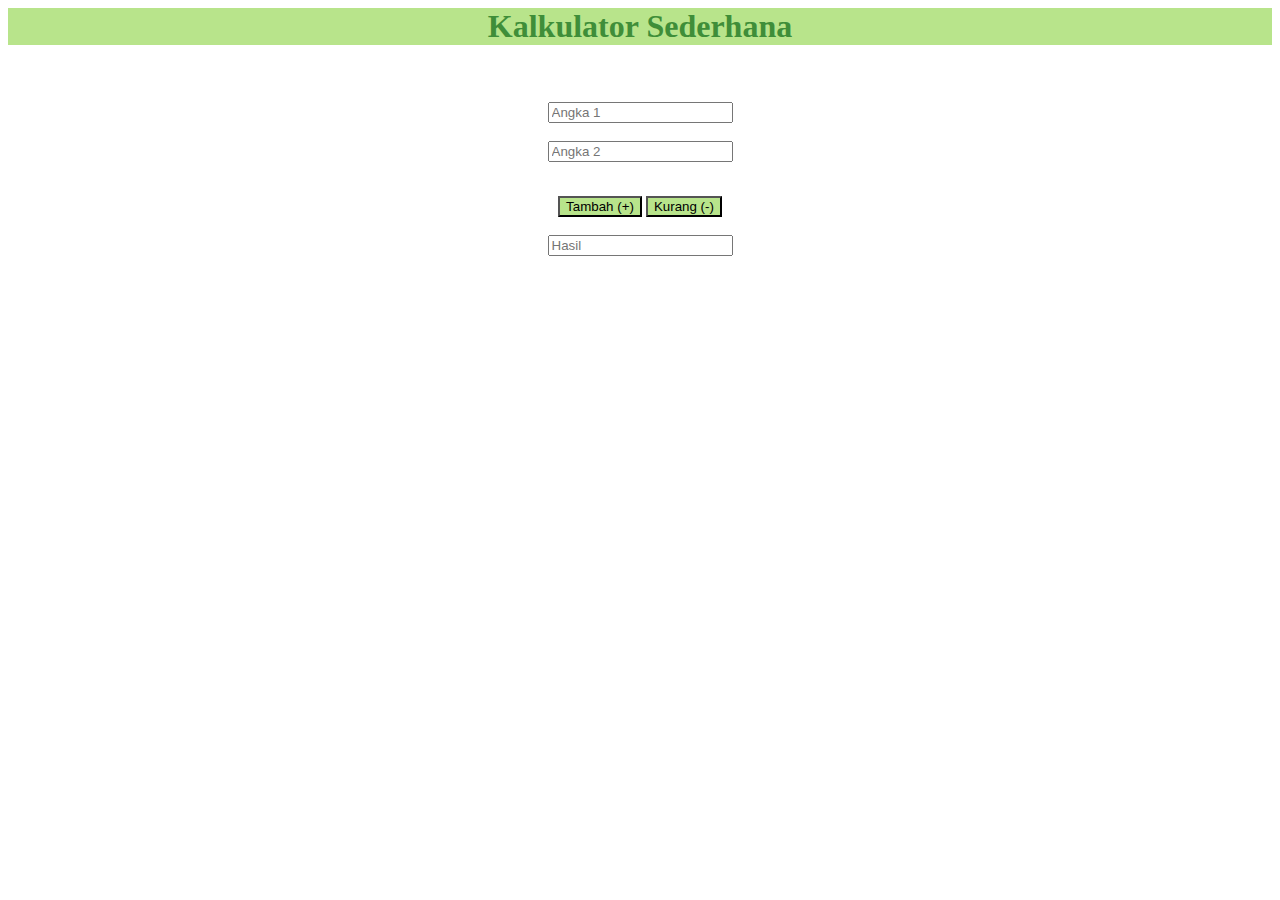
<file: Documents/SEMESTER 4/Pembelajaran Platform/praktikum 3/index.html>
<html>
    <link rel="stylesheet" href="kalkulator.css"
    <body>
        <h1>Kalkulator Sederhana</h1>
        <br>
        <br>
        
        <form style="text-align: center;">
        
        <label for="angka1"></label>
        <input type="number" id="angka1" placeholder="Angka 1">
        <br>
        <br>
        
        <label for="angka2"></label>
        <input type="number" id="angka2" placeholder="Angka 2">
        <br>
        <br>
        
    </form>
        
       <center>
        <button onclick = "ftambah()">Tambah (+)</button>
        <button onclick = "fkurang()">Kurang (-)</button>
        
        <br>
        <br>
        <label for="hasil"></label>
        <input type="number" id="hasil" placeholder="Hasil" readonly>
    </center>

        <script>
            var angka1=document.getElementById("angka1");
            var angka2=document.getElementById("angka2");
            var hasil=document.getElementById("hasil");

            function ftambah() {
                hasil.value = Number(angka1.value) + Number(angka2.value);
            }

            function fkurang() {
                hasil.value = Number(angka1.value) - Number(angka2.value);
            }




        
        </script>
    </body>
</html>
</file>
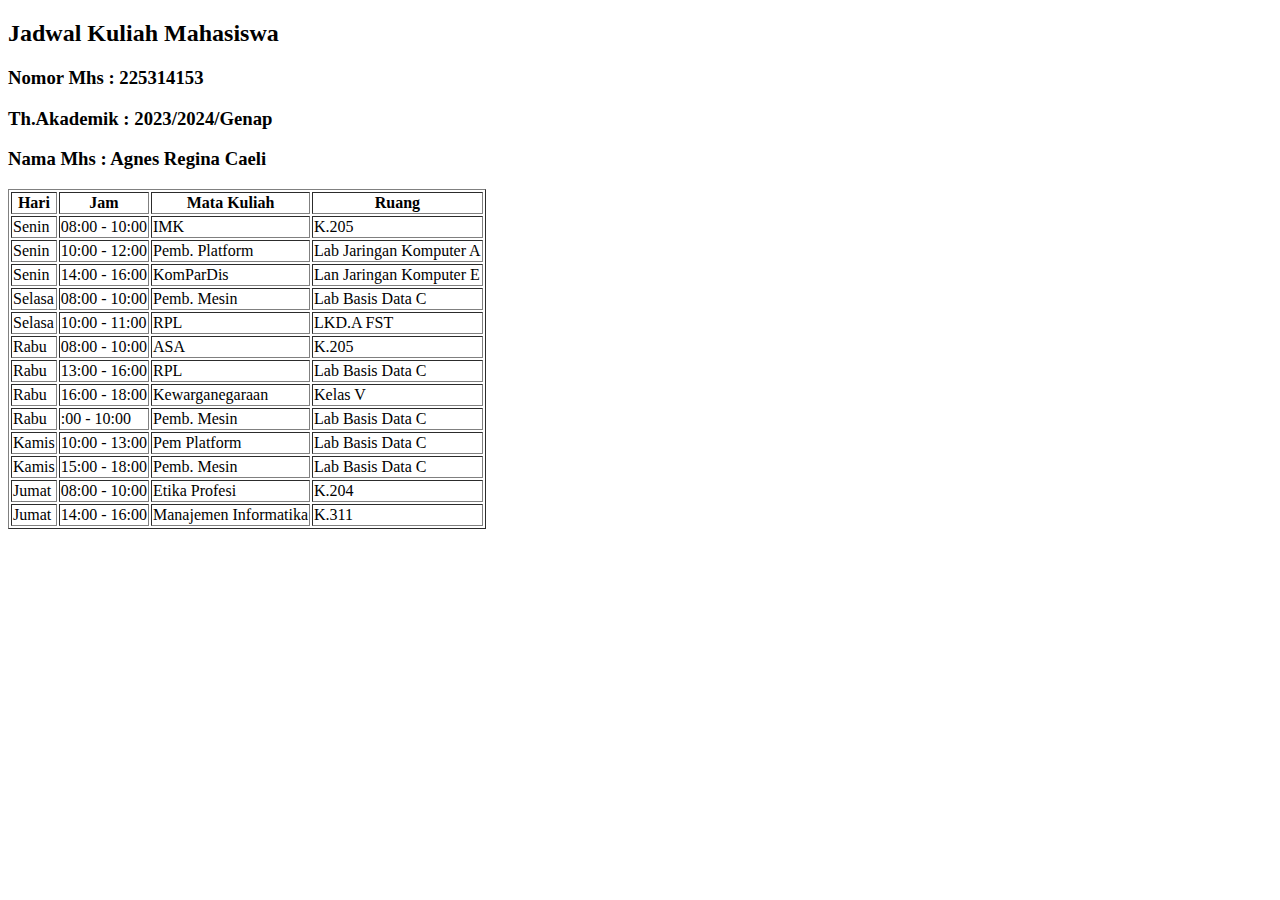
<file: Documents/SEMESTER 4/html/latihan1/tes.html>
<!DOCTYPE html>
<html>
<head>
    <title>Jadwal Kuliah</title>
    <!-- <style>
        table {
            width: 50%;
            border-collapse: collapse;
            margin: 20px auto;
        }
        th, td {
            border: 1px solid black;
            padding: 8px;
            text-align: left;
        }
        th {
            background-color: #f2f2f2;
        }
    </style> -->
</head>
<body>
    <h2>Jadwal Kuliah Mahasiswa</h2>
    <h3>Nomor Mhs       : 225314153</h3>
    <h3>Th.Akademik     : 2023/2024/Genap</h3>
    <h3>Nama Mhs : Agnes Regina Caeli</h3>
    <table border="">
        <tr>
            <th>Hari</th>
            <th>Jam</th>
            <th>Mata Kuliah</th>
            <th>Ruang</th>
        </tr>
        <tr>
            <td>Senin</td>
            <td>08:00 - 10:00</td>
            <td>IMK</td>
            <td>K.205</td>
        </tr>
        <tr>
            <td>Senin</td>
            <td>10:00 - 12:00</td>
            <td>Pemb. Platform</td>
            <td>Lab Jaringan Komputer A</td>
        </tr>
        <tr>
            <td>Senin</td>
            <td>14:00 - 16:00</td>
            <td>KomParDis</td>
            <td>Lan Jaringan Komputer E</td>
        </tr>
        <tr>
            <td>Selasa</td>
            <td>08:00 - 10:00</td>
            <td>Pemb. Mesin</td>
            <td>Lab Basis Data C</td>
        </tr>
        <tr>
            <td>Selasa</td>
            <td>10:00 - 11:00</td>
            <td>RPL</td>
            <td>LKD.A FST</td>
        </tr>
        <tr>
            <td>Rabu</td>
            <td>08:00 - 10:00</td>
            <td>ASA</td>
            <td>K.205</td>
        </tr>
        <tr>
            <td>Rabu</td>
            <td>13:00 - 16:00</td>
            <td>RPL</td>
            <td>Lab Basis Data C</td>
        </tr>
        <tr>
            <td>Rabu</td>
            <td>16:00 - 18:00</td>
            <td>Kewarganegaraan</td>
            <td>Kelas V</td>
        </tr>
        <tr>
            <td>Rabu</td>
            <td>:00 - 10:00</td>
            <td>Pemb. Mesin</td>
            <td>Lab Basis Data C</td>
        </tr>
        <tr>
            <td>Kamis</td>
            <td>10:00 - 13:00</td>
            <td>Pem Platform</td>
            <td>Lab Basis Data C</td>
        </tr>
        <tr>
            <td>Kamis</td>
            <td>15:00 - 18:00</td>
            <td>Pemb. Mesin</td>
            <td>Lab Basis Data C</td>
        </tr>
        <tr>
            <td>Jumat</td>
            <td>08:00 - 10:00</td>
            <td>Etika Profesi</td>
            <td>K.204</td>
        </tr>
        <tr>
            <td>Jumat</td>
            <td>14:00 - 16:00</td>
            <td>Manajemen Informatika</td>
            <td>K.311</td>
        </tr>
    </table>
</body>
</html>
</file>
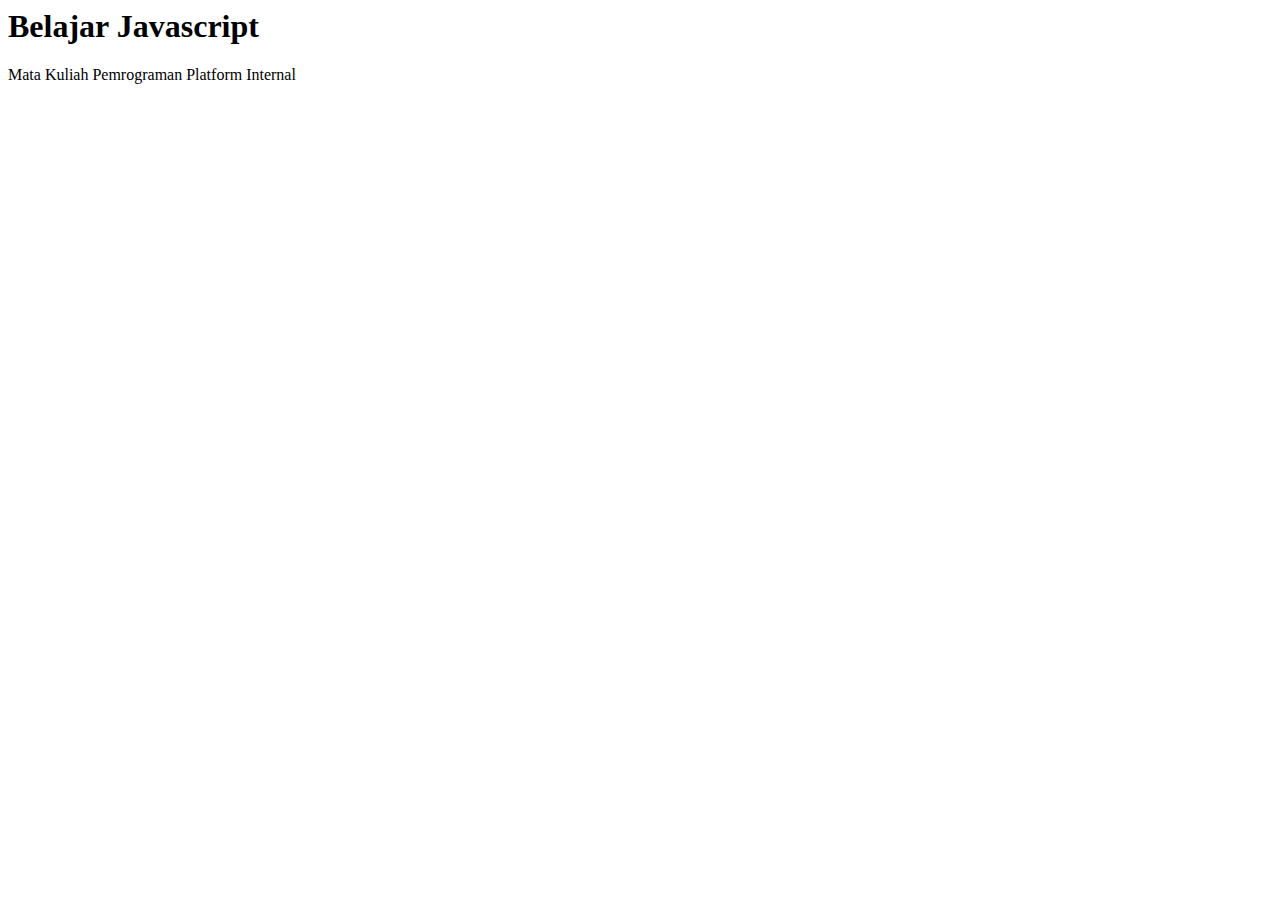
<file: Documents/SEMESTER 4/Pembelajaran Platform/praktikum 3/latihan1.html>
<html>
<head>
    <title>Belajar Javascript Platform</title>
</head>
<body>
    <h1>Belajar Javascript</h1>
    <div id="nama"></div>
    <script>
        document.getElementById("nama").innerHTML = "Mata Kuliah Pemrograman Platform Internal";
    </script>
</body>
</html>
</file>
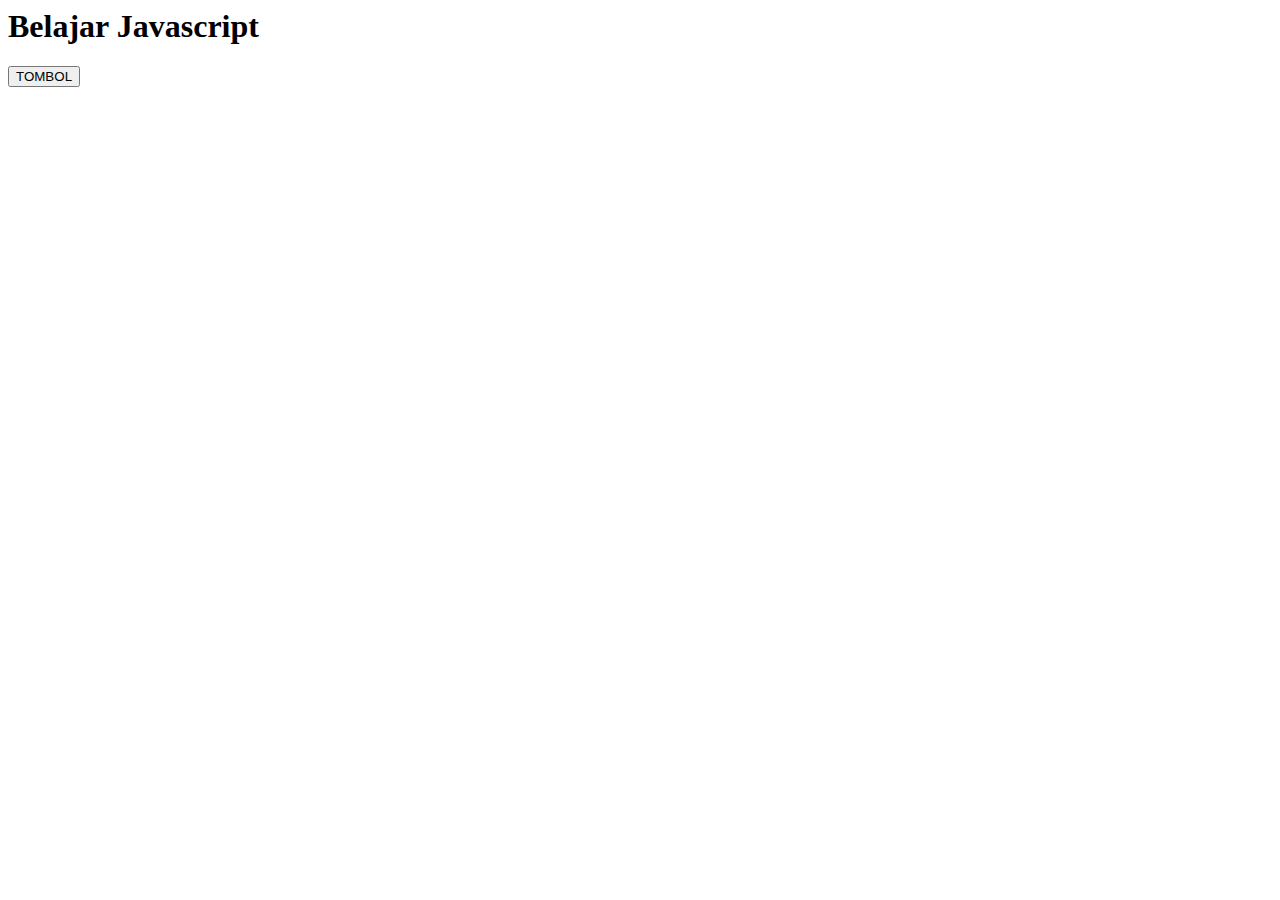
<file: Documents/SEMESTER 4/Pembelajaran Platform/praktikum 3/latihan10.html>
<html>
<head>
    <title>Belajar Javascript Platform</title>
</head>
<body>
    <h1>Belajar Javascript</h1>
    <button onclick="perulangan()">TOMBOL</button>

    <!--id hasil-->
    <div id="hasil"></div>
    <script>
        function perulangan(){
            var text="";
            var x;
            for (x=0; x<=10; x++) {
                text += "Angka" + x + "<br>";
            }
            document.getElementById("hasil").innerHTML = text;
        }
    </script>
</body>
</html>
</file>
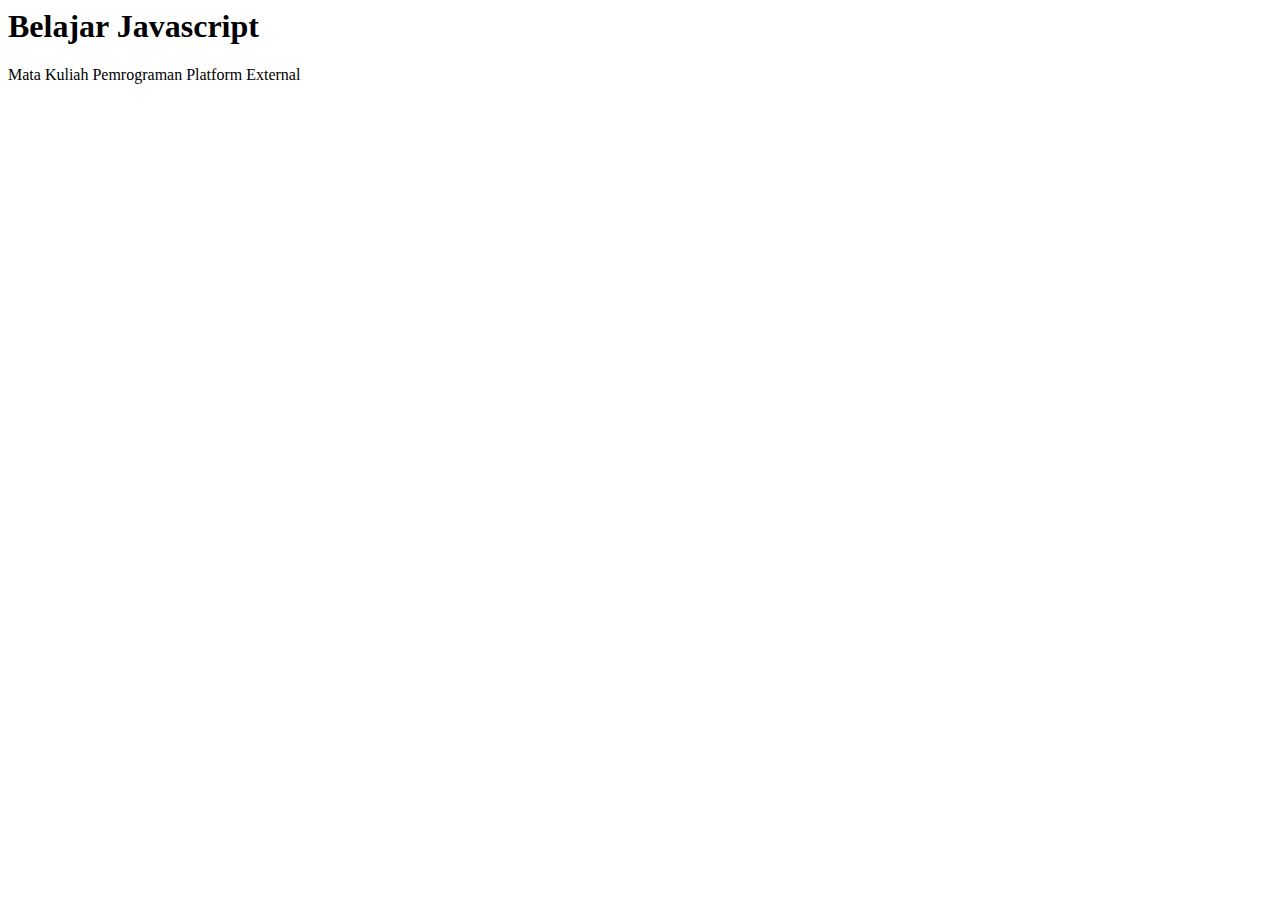
<file: Documents/SEMESTER 4/Pembelajaran Platform/praktikum 3/latihan2.html>
<html>
<head>
    <title>Belajar Javascript Platform</title>
</head>
<body>
    <h1>Belajar Javascript</h1>
    <div id="nama"></div>
</body>
<script type="text/javascript" src="belajar.js"></script>
</html>
</file>
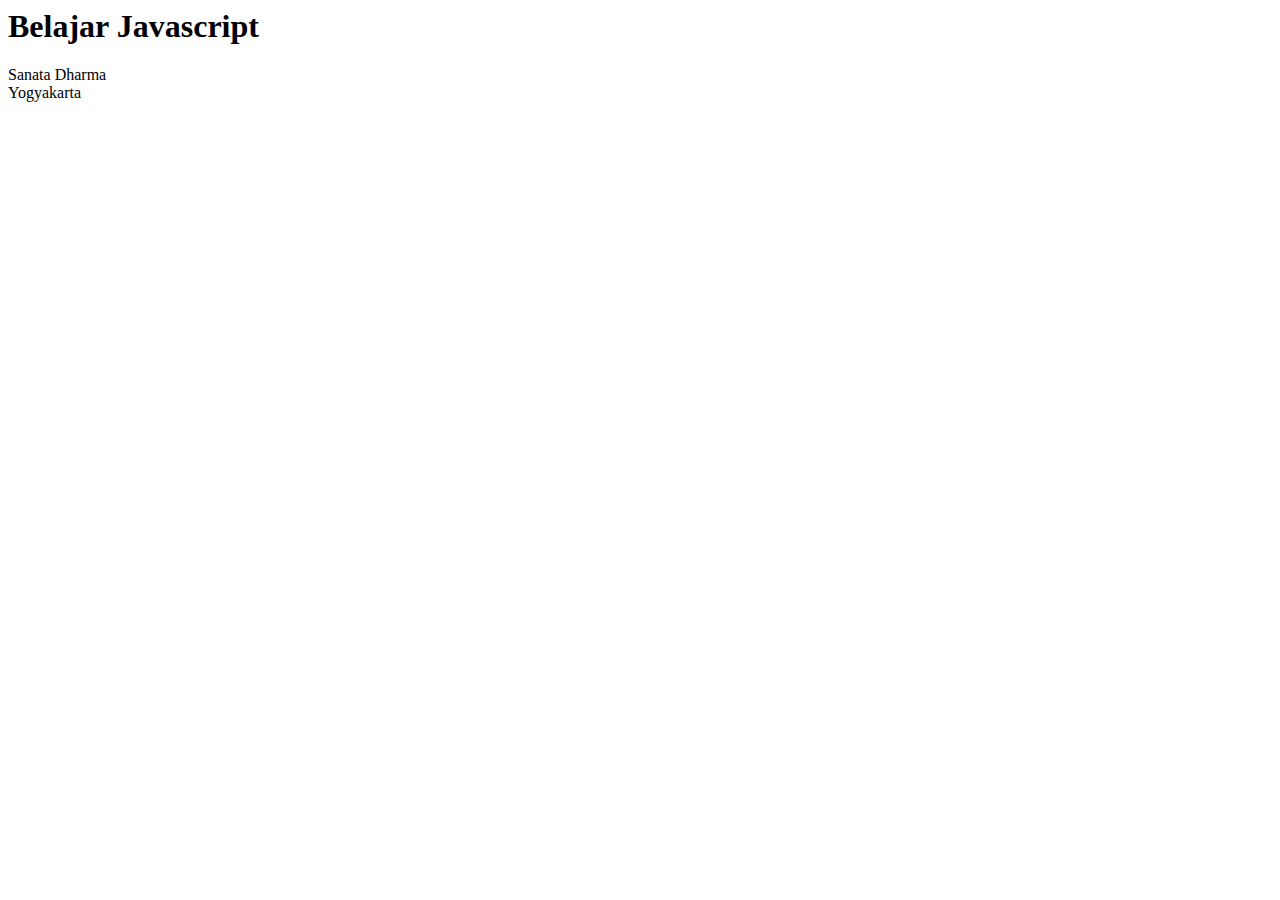
<file: Documents/SEMESTER 4/Pembelajaran Platform/praktikum 3/latihan3.html>
<html>
<head>
    <title>Belajar Javascript Platform</title>
</head>
<body>
    <h1>Belajar Javascript</h1>
    <div id="nama"></div>
    <div id="alamat"></div>
    <script>
        var nama = "Sanata Dharma";
        var alamat = "Yogyakarta";
        document.getElementById("nama").innerHTML = nama;
        document.getElementById("alamat").innerHTML = alamat;
    </script>
</body>
</html>
</file>
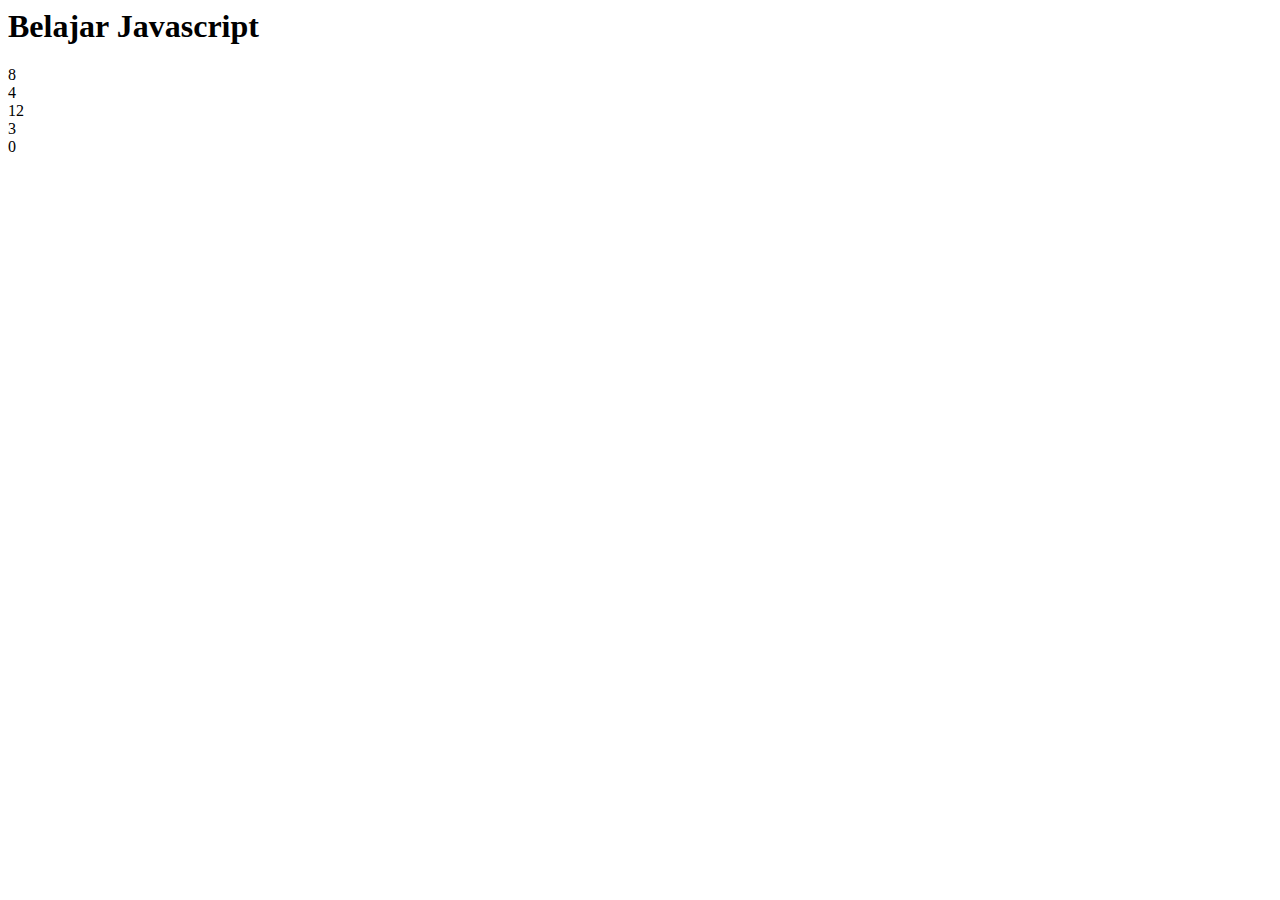
<file: Documents/SEMESTER 4/Pembelajaran Platform/praktikum 3/latihan4.html>
<html>
    <head>
        <title>Belajar Javascript Platform</title>
    </head>
    <body>
        <h1>Belajar Javascript</h1>
        <div id="penjumlahan"></div>
        <div id="pengurangan"></div>
        <div id="perkalian"></div>
        <div id="pembagian"></div>
        <div id="modulus"></div>

        <script>
            var bilangan1= 6;
            var bilangan2 = 2;

            var penjumlahan = bilangan1 + bilangan2;
            var pengurangan = bilangan1 - bilangan2;
            var perkalian = bilangan1 * bilangan2;
            var pembagian = bilangan1 / bilangan2;
            var modulus = bilangan1 % bilangan2;

            document.getElementById("penjumlahan").innerHTML = penjumlahan;
            document.getElementById("pengurangan").innerHTML = pengurangan;
            document.getElementById("perkalian").innerHTML = perkalian;
            document.getElementById("pembagian").innerHTML = pembagian;
            document.getElementById("modulus").innerHTML = modulus;
        </script>
    </body>
</html>
</file>
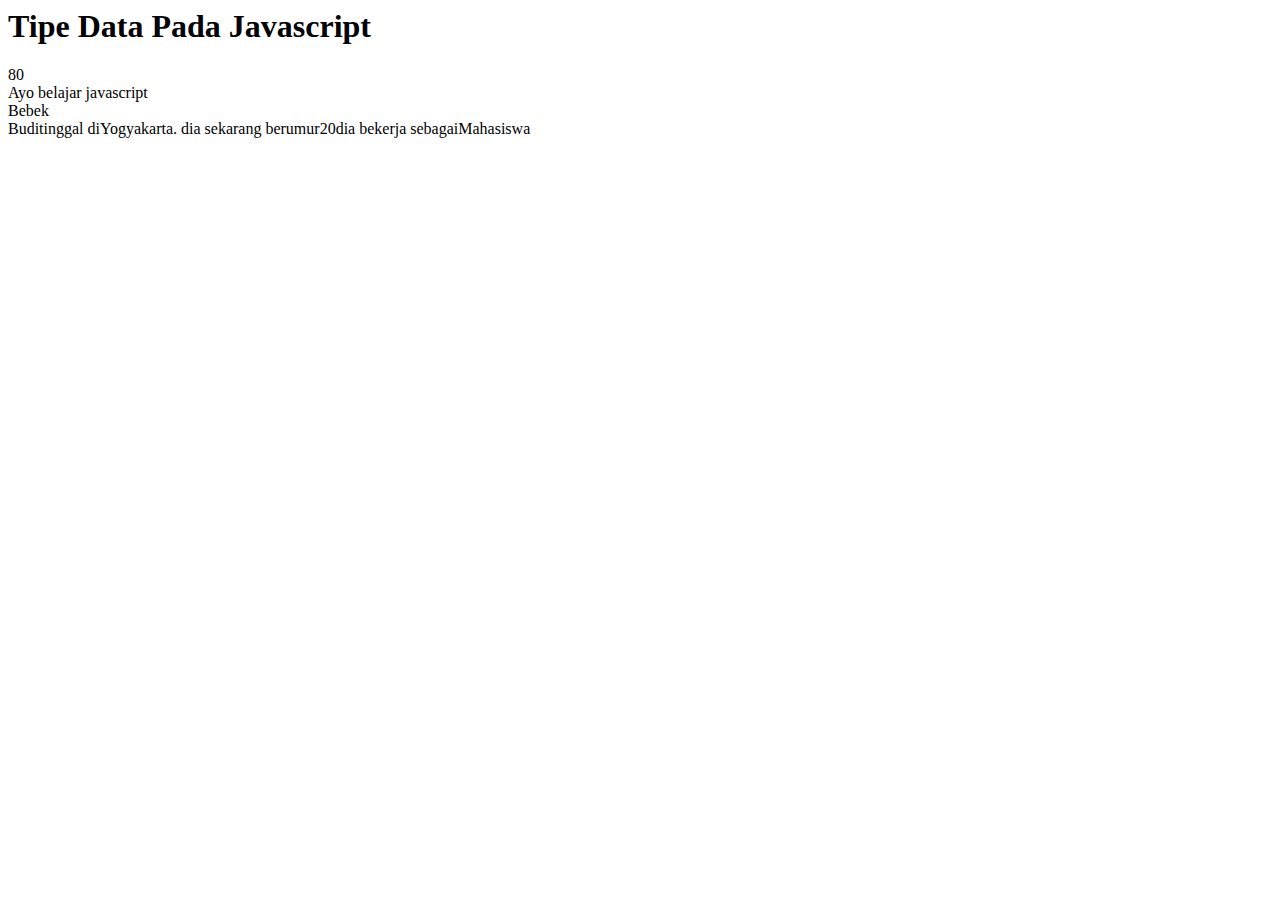
<file: Documents/SEMESTER 4/Pembelajaran Platform/praktikum 3/latihan5.html>
<html>
<head>
    <title>Belajar Javascript Platform</title>
</head>
<body>
    <h1>Tipe Data Pada Javascript</h1>
    <!--id hasil-->
    <div id="hasilangka"></div>
    <div id="hasilkalimat"></div>
    <div id="hasilhewan"></div>
    <div id="hasilmanusia"></div>
    <script>
        //tipe data Number
        var angka = 80;
        // tipe data string
        var kalimat = "Ayo belajar javascript";
        // tipe data Array
        var hewan = ["Kambing", "Bebek", "Ayam"];
        // tipe data obyek
        var manusia = {
            nama : "Budi",
            alamat : "Yogyakarta",
            umur : 20,
            pekerjaan : "Mahasiswa"
        };

        document.getElementById("hasilangka").innerHTML = angka;
        document.getElementById("hasilkalimat").innerHTML = kalimat;
        document.getElementById("hasilhewan").innerHTML = hewan[1];
        document.getElementById("hasilmanusia").innerHTML = manusia.nama + "tinggal di" + manusia.alamat 
        + ". dia sekarang berumur" + manusia.umur + "dia bekerja sebagai" + manusia.pekerjaan;
    </script>

</body>
</html>
</file>
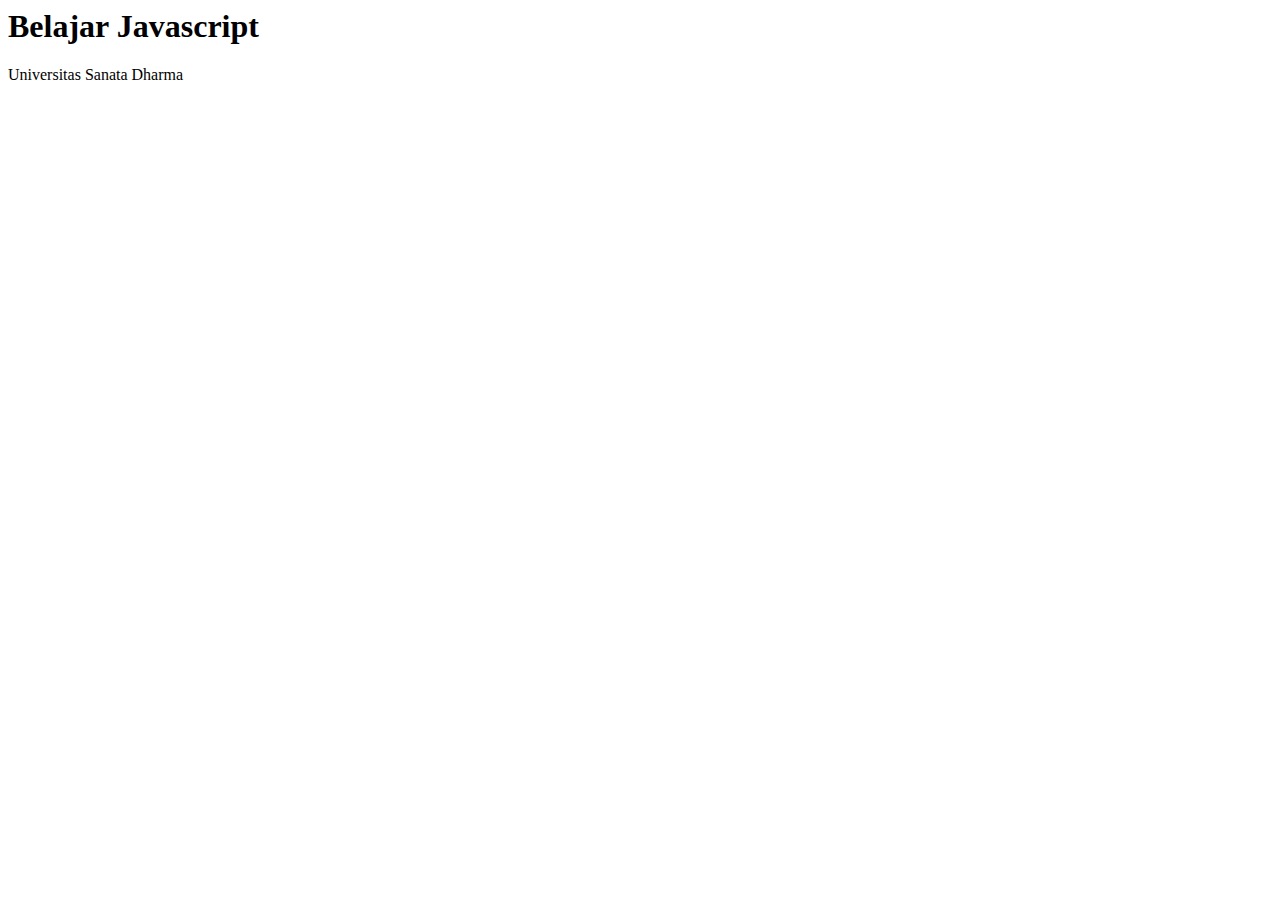
<file: Documents/SEMESTER 4/Pembelajaran Platform/praktikum 3/latihan6.html>
<html>
<head>
    <title>Belajar Javascript Platform</title>
</head>
<body>
    <h1>Belajar Javascript</h1>
    <!-- id hasil -->
    <div id="hasil"></div>
    <script>
        // membuat function tampilkan_nama
        function tampilkan_nama(){
            return "Universitas Sanata Dharma";
        }

        document.getElementById("hasil").innerHTML = tampilkan_nama();
    </script>
</body>
</html>
</file>
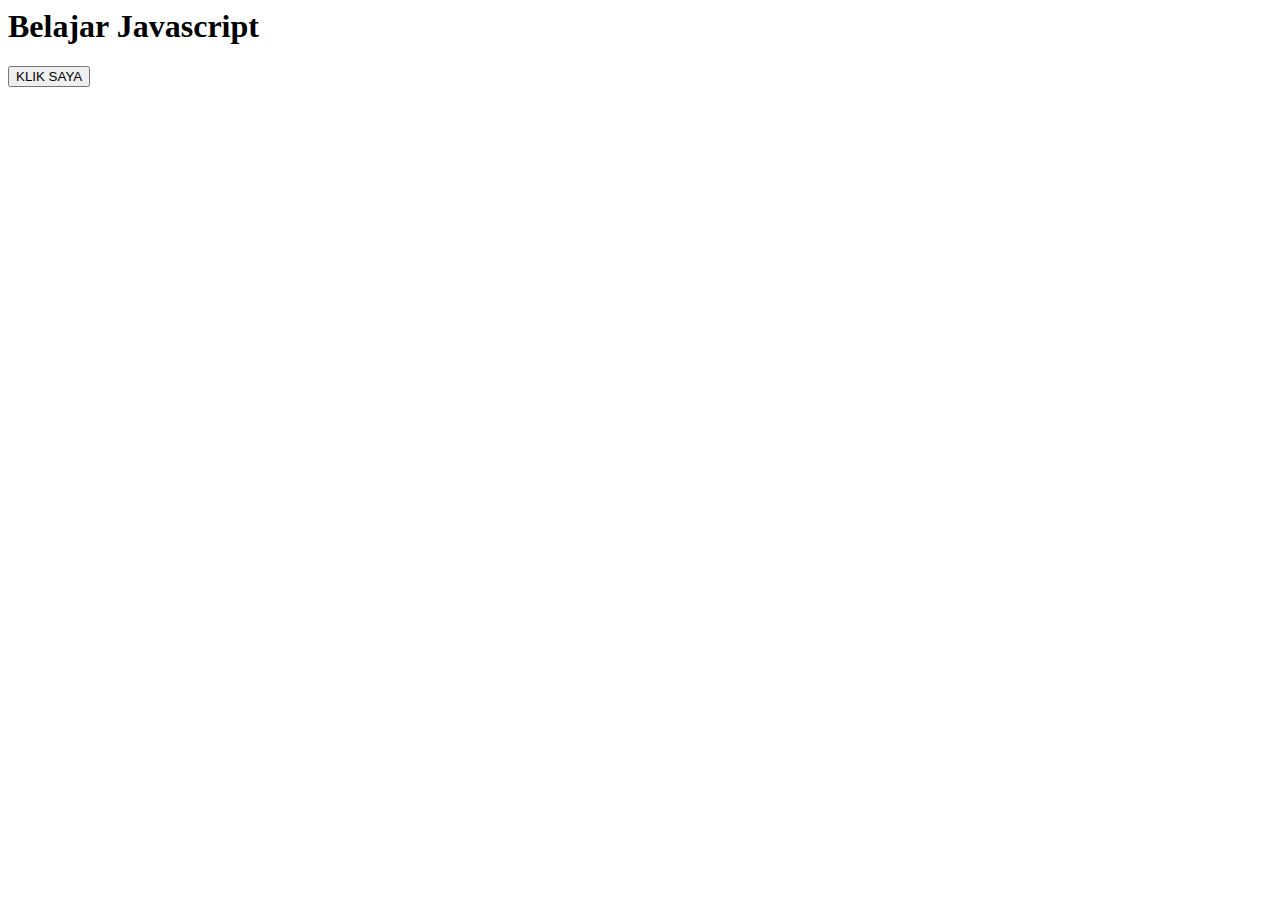
<file: Documents/SEMESTER 4/Pembelajaran Platform/praktikum 3/latihan7.html>
<html>
<head>
    <title>Belajar Javascript Platform</title>
</head>
<body>
    <h1>Belajar Javascript</h1>
    <!--memberikan event pada element tombol-->
    <button onclick="tampilkan_nama()">KLIK SAYA</button>
    <!--id hasil-->
    <div id="hasil"></div>
    <script>
        //membuat function  tampilkan_nama
        function tampilkan_nama(){
            document.getElementById("hasil").innerHTML = "<h3>Nama Saya Adalah Andi</h3>";
        }
    </script>    
</body>
</html>
</file>
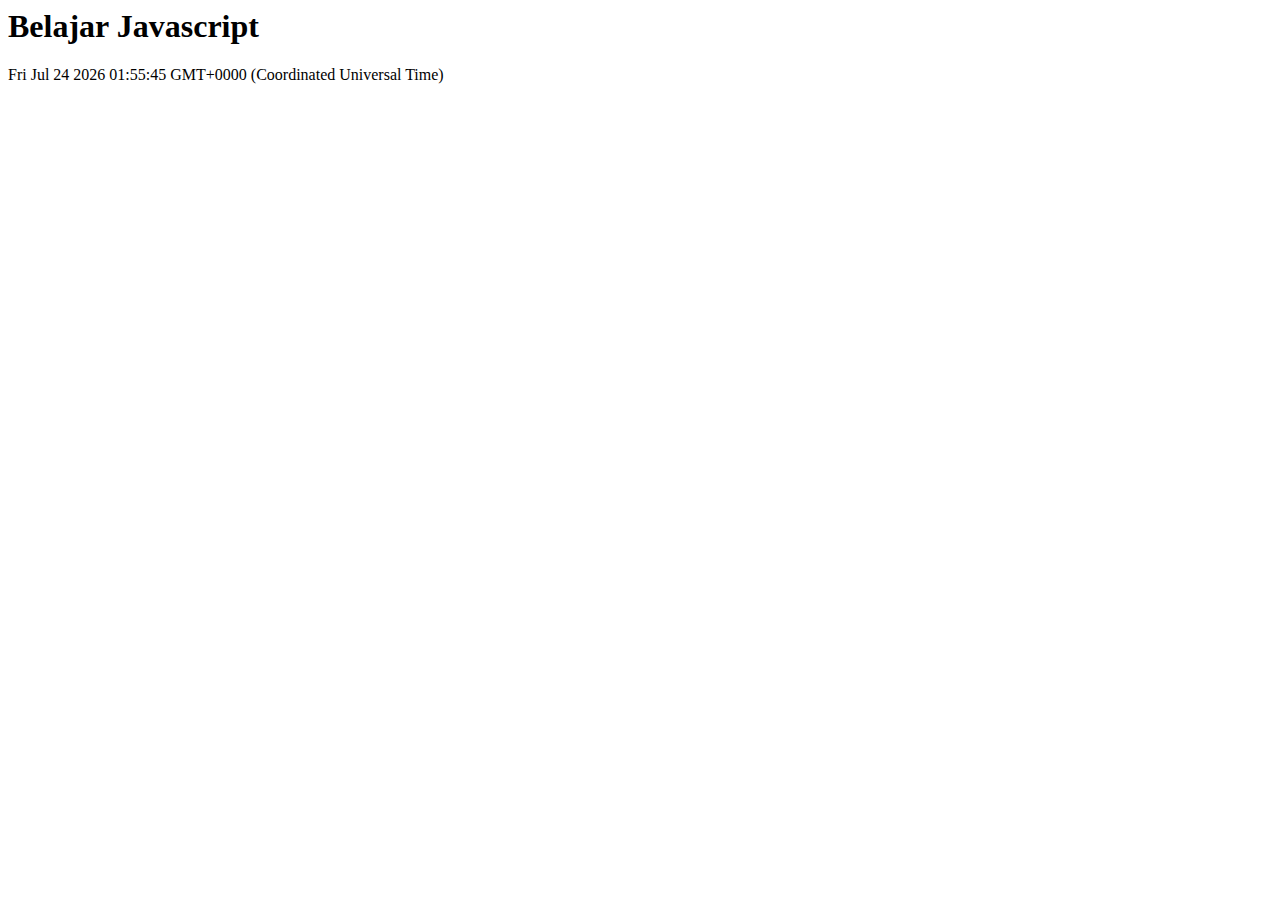
<file: Documents/SEMESTER 4/Pembelajaran Platform/praktikum 3/latihan8.html>
<html>
<head>
    <title>Belajar Javascript Platform</title>
</head>
<body>
    <h1>Belajar Javascript</h1>
    <!-- id hasil -->
    <div id="hasil"></div>
    <script>
        var tanggal = new Date();

        document.getElementById("hasil").innerHTML = tanggal;
    </script>
</body>
</html>
</file>
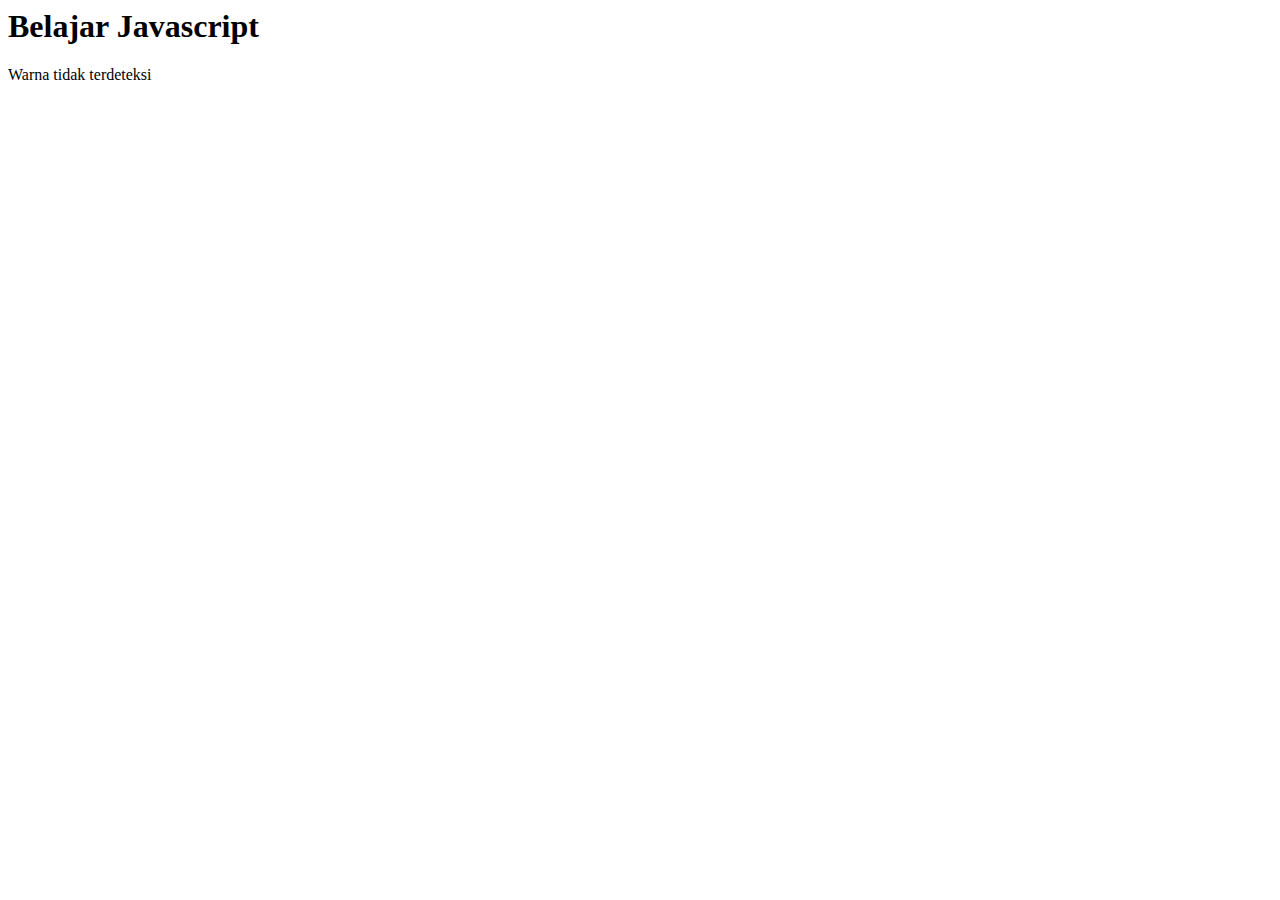
<file: Documents/SEMESTER 4/Pembelajaran Platform/praktikum 3/latihan9.html>
<html>
<head>
    <title>Belajar Javascript Platform</title>
</head>
<body>
    <h1>Belajar Javascript</h1>
    <!--id hasil-->
    <div id="hasil"></div>
  
    <script>
        var warna = "merah";
        switch(warna){
            case "hitam":
                teks = "warna hitam";
                break;
            case "mreah" : 
                teks = "warna merah";
                break;
            case "hijau":
                teks="warna hijau";
                break;
            default:
                teks = "Warna tidak terdeteksi";
        }

        document.getElementById("hasil").innerHTML = teks;
    </script>
</body>
</html>
</file>
<file: Documents/SEMESTER 4/Pembelajaran Platform/praktikum 3/kalkulator.css>
h1{
    text-align: center;
    background-color: rgb(184, 228, 139);
    color :rgb(63, 142, 57)
}

button{
    background-color:rgb(184, 228, 139);
}
</file>
